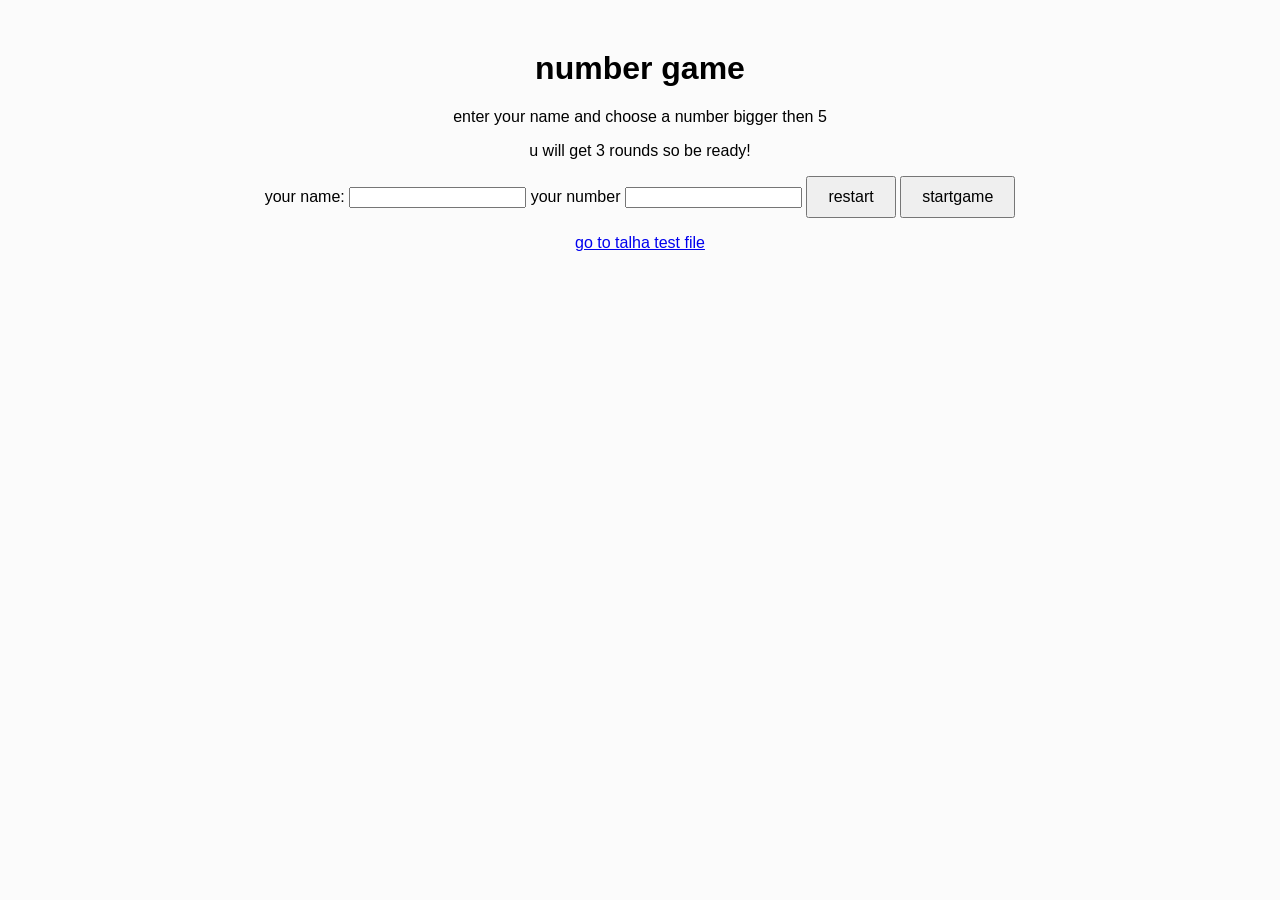
<file: index.html>
<!DOCTYPE html>
<html lang="en">
<head>
    
    <title>game</title>
    <link rel="stylesheet" href="style.css">
</head>
<body>
  <h1>number game</h1>
  <p> enter your name and choose a number bigger then 5</p>
  <p> u will get 3 rounds so be ready!</p>
  <label for="nameinput">your name:</label>
  <input id="nameinput" type="text">
  <label for="numberinput">your number</label>
  <input id="numberinput" type="number">
  <button id="resetbutton">restart</button>
    <button id="startbutton">startgame</button>
    <p id="results"></p>
    <a href= "talha.html" > go to talha test file </a>
  
  <script src="game.js"></script>

</body>
</html>
</file>
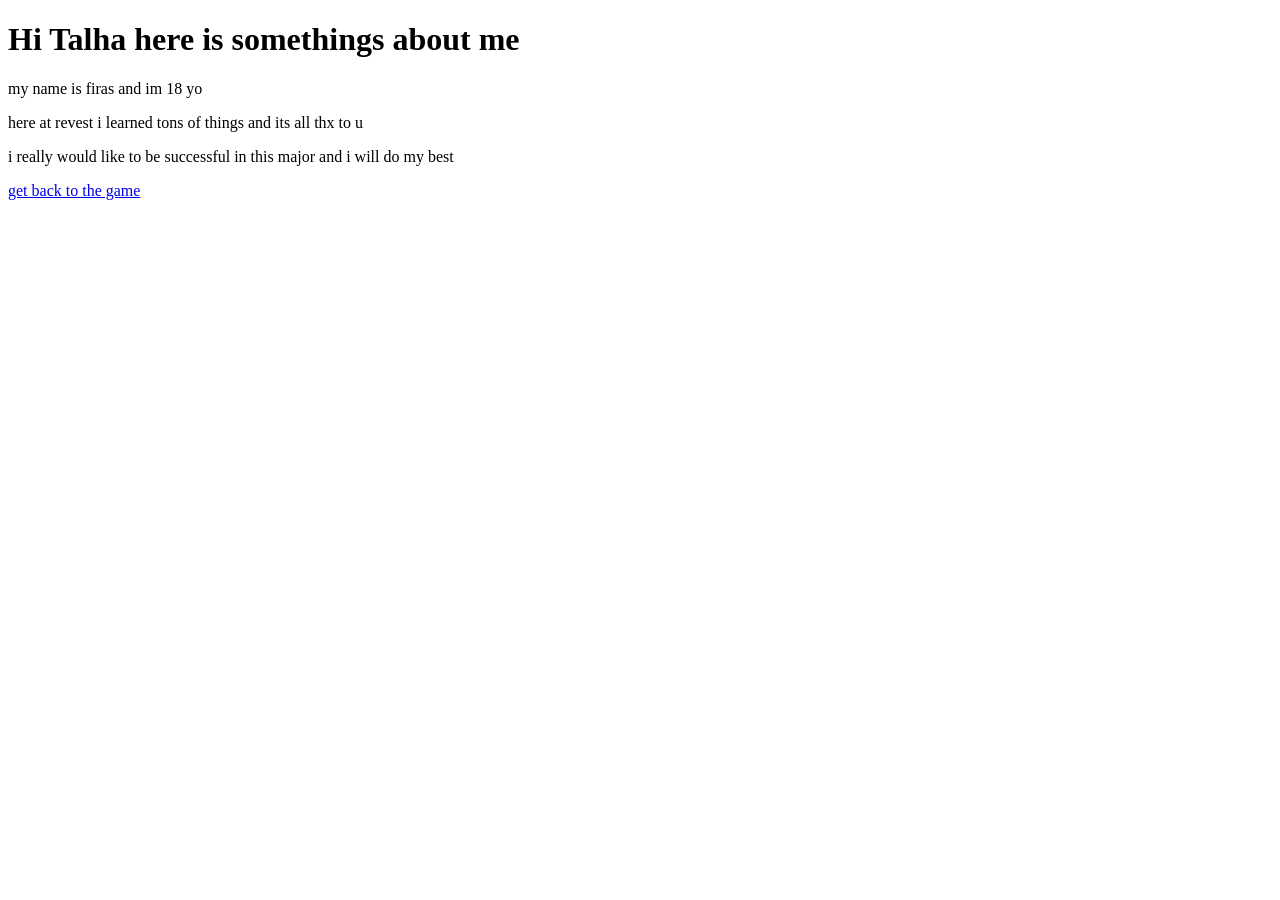
<file: talha.html>
<!DOCTYPE html>
<html lang="en">
<head>
    <meta charset="UTF-8">
    <meta name="viewport" content="width=device-width, initial-scale=1.0">
    <title>Document</title>
</head>
<body>
    <h1> Hi Talha here is somethings about me</h1>
    <p> my name is firas and im 18 yo </p>
    <p> here at revest i learned tons of things and its all thx to u</p>
    <p> i really would like to be successful in this major and i will do my best </p>
    <a href= " index.html " >get back to the game</a>
</body>
</html>
</file>
<file: style.css>
body {
    font-family : sans-serif ;
    text-align:center;
    margin-top: 50px;
    background-color: #f0f0f044;


}
button {
    padding: 10px 20px;
    font-size: 16px;
    cursor: pointer;
}
</file>
